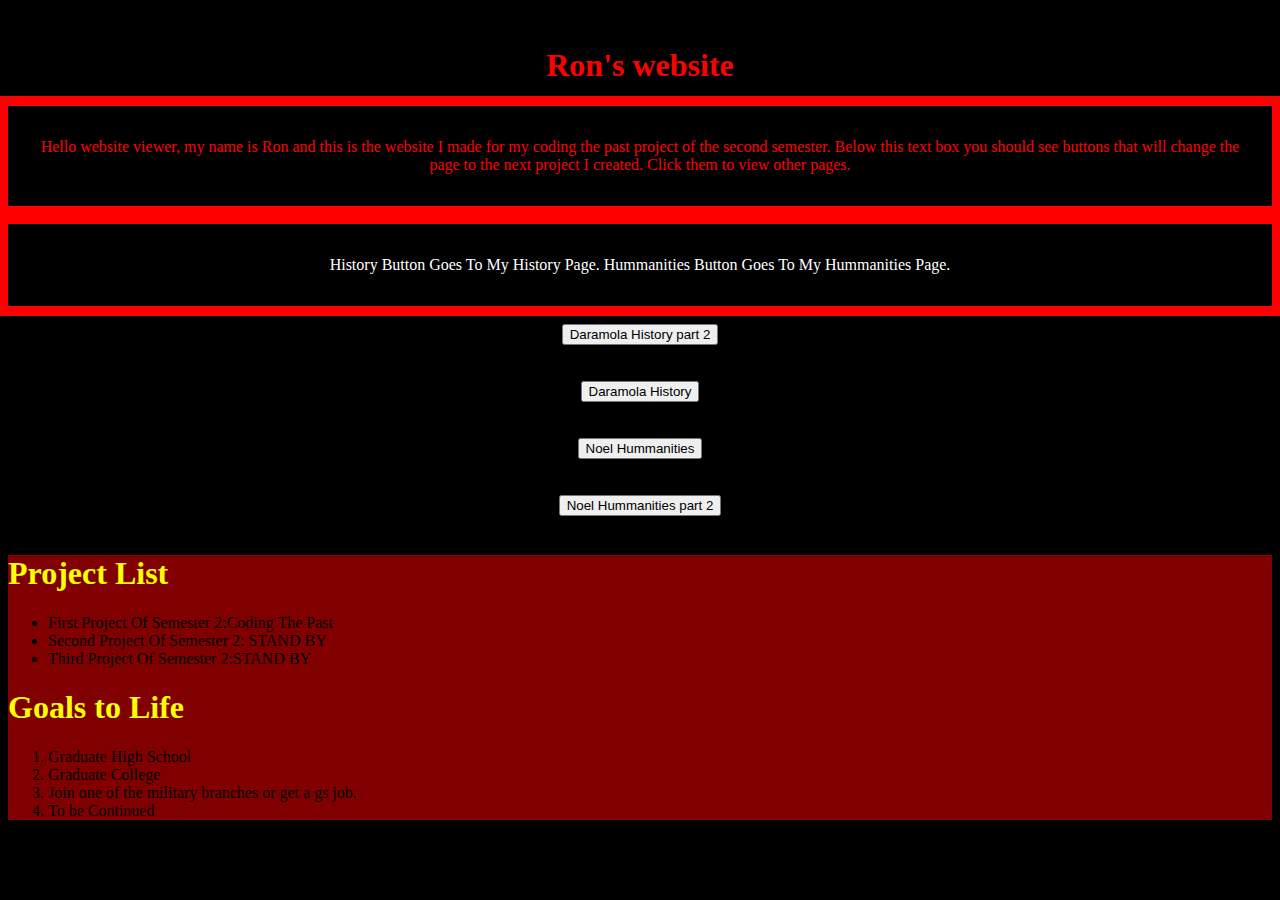
<file: index.html>
<!DOCTYPE html> 
<html class="indexhtml">
	<head>
		<link href="stylesheet.css" type="text/css" rel="stylesheet">
	</head>
		<body style="background-color:black;">
	<br>
<center><h1 style="color:red;">Ron's website</h1></center>	
	<p style="color: red;"> Hello website viewer, my name is Ron and this is the website I made for my coding the past project of the second semester. Below this text box you should see buttons that will change the page to the next project I created. Click them to view other pages.</p>
		<br>
		<p style="color: white;">History Button Goes To My History Page. Hummanities Button Goes To My Hummanities Page.</p>
		<br>
	<center><form method="get" action="daramola2.html">
    <button type="submit">Daramola History part 2</button>
	</form></center>
		<br>
		<br>
	<center><form method="get" action="daramola.html">
    <button type="submit">Daramola History</button>
	</form></center>
		<br>
		<br>
<center><form method="get" action="noel.html">
    <button type="submit">Noel Hummanities</button>
</form></center>
		<br>
		<br>
<center><form method="get" action="noel2.html">
    <button type="submit">Noel Hummanities part 2</button>
</form></center>
		<br>
		<div style="background-color: rgb(128, 0, 0)">
		<h1> Project List </h1>
		<ul> 
		<li>First Project Of Semester 2:Coding The Past</li>
		<li>Second Project Of Semester 2: STAND BY</li>
		<li>Third Project Of Semester 2:STAND BY </li>
		</ul>
		<h1> Goals to Life </h1>
		<ol>
		<li>Graduate High School</li>
		<li>Graduate College</li>
		<li>Join one of the military branches or get a gs job.</li>
		<li>To be Continued</li>
		</ol>
	</body>
</html>
</file>
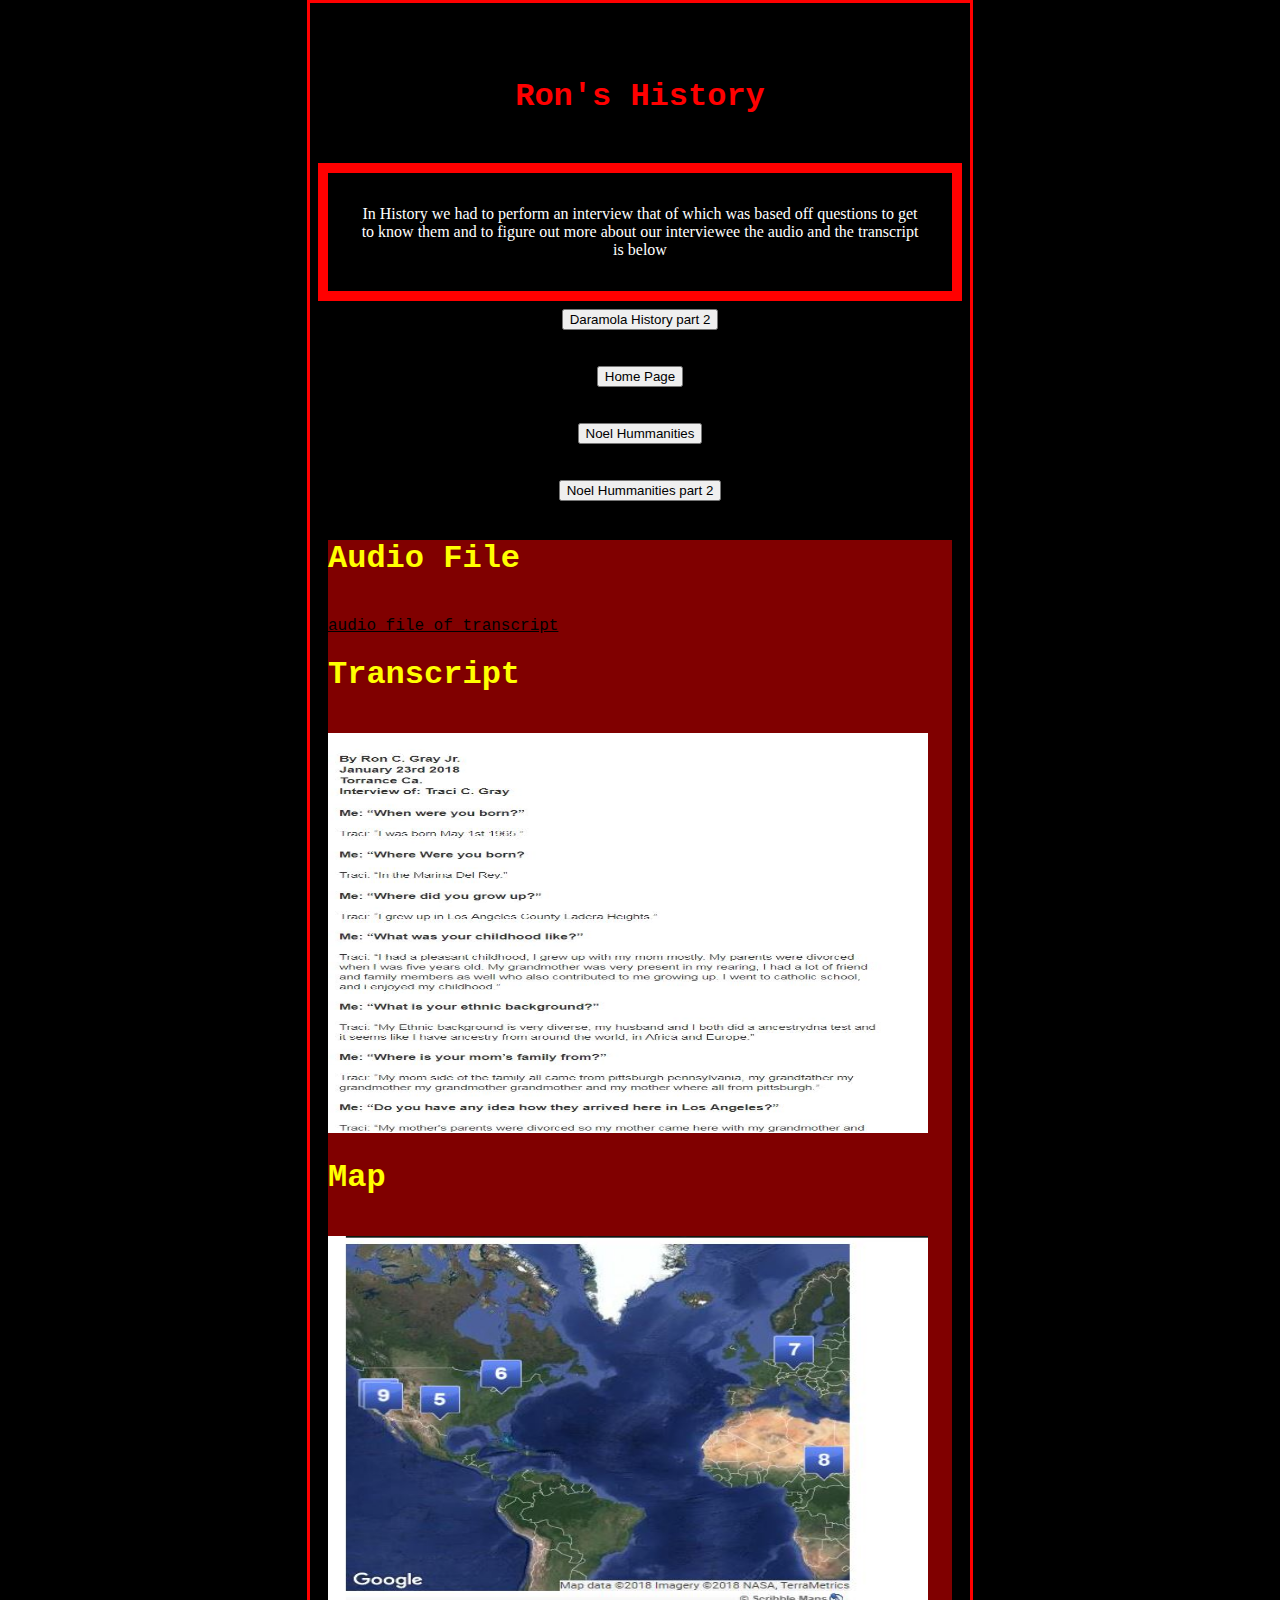
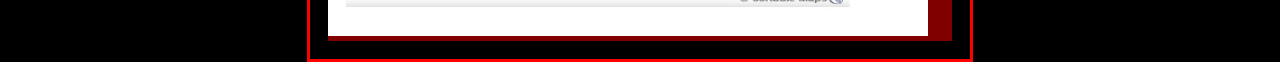
<file: daramola.html>
<!DOCTYPE html> 
<html class="default">
	<head>
		<link href="stylesheet.css" type="text/css" rel="stylesheet">
	</head>
	<body>
		<body style="background-color:black;">
	<br>
	<br>
<center><h1 style="color:red;">Ron's History</h1></center>	
	<br>
	<br>
	<p style="color:white;">In History we had to perform an interview that of which was based off questions to get to know them and to figure out more about our interviewee the audio and the transcript is below</p>
		<br>
	<center><form method="get" action="daramola2.html">
    <button type="submit">Daramola History part 2</button>
	</form></center>
		<br>
		<br>
	<center><form method="get" action="index.html">
    <button type="submit">Home Page</button>
	</form></center>
		<br>
		<br>
<center><form method="get" action="noel.html">
    <button type="submit">Noel Hummanities</button>
</form></center>
		<br>
		<br>
<center><form method="get" action="noel2.html">
    <button type="submit">Noel Hummanities part 2</button>
</form></center>
		<br>
	<div style="background-color: rgb(128, 0, 0)">
		<h1>Audio File</h1>
	<br>
		<a href="file:///C:/Users/ron_gray/Documents/Project%203/audio/History%20Interview.m4a">audio file of transcript</a>
	<br>
	<h1>Transcript</h1>
	<br>
		<a href="https://docs.google.com/document/d/1yU7YMvU3DT0uUDf9fxmEihfXry4Gzs65aediZApQTSw/edit?usp=sharing"><img src="images/transcript1.jpg" title="images/transcript1.jpg" width="600" height="400" /></a>
	<br>
		<h1>Map</h1>
	<br>
		<a href="https://docs.google.com/document/d/1J9jgLybj5SPSMkBj_EfnABj-o1d9WnAlh-EEdiaiDAI/edit?usp=sharing"><img src="images/map.jpg" title="images/map.jpg" width="600" height="400" /></a>
	</body>
</html>
</file>
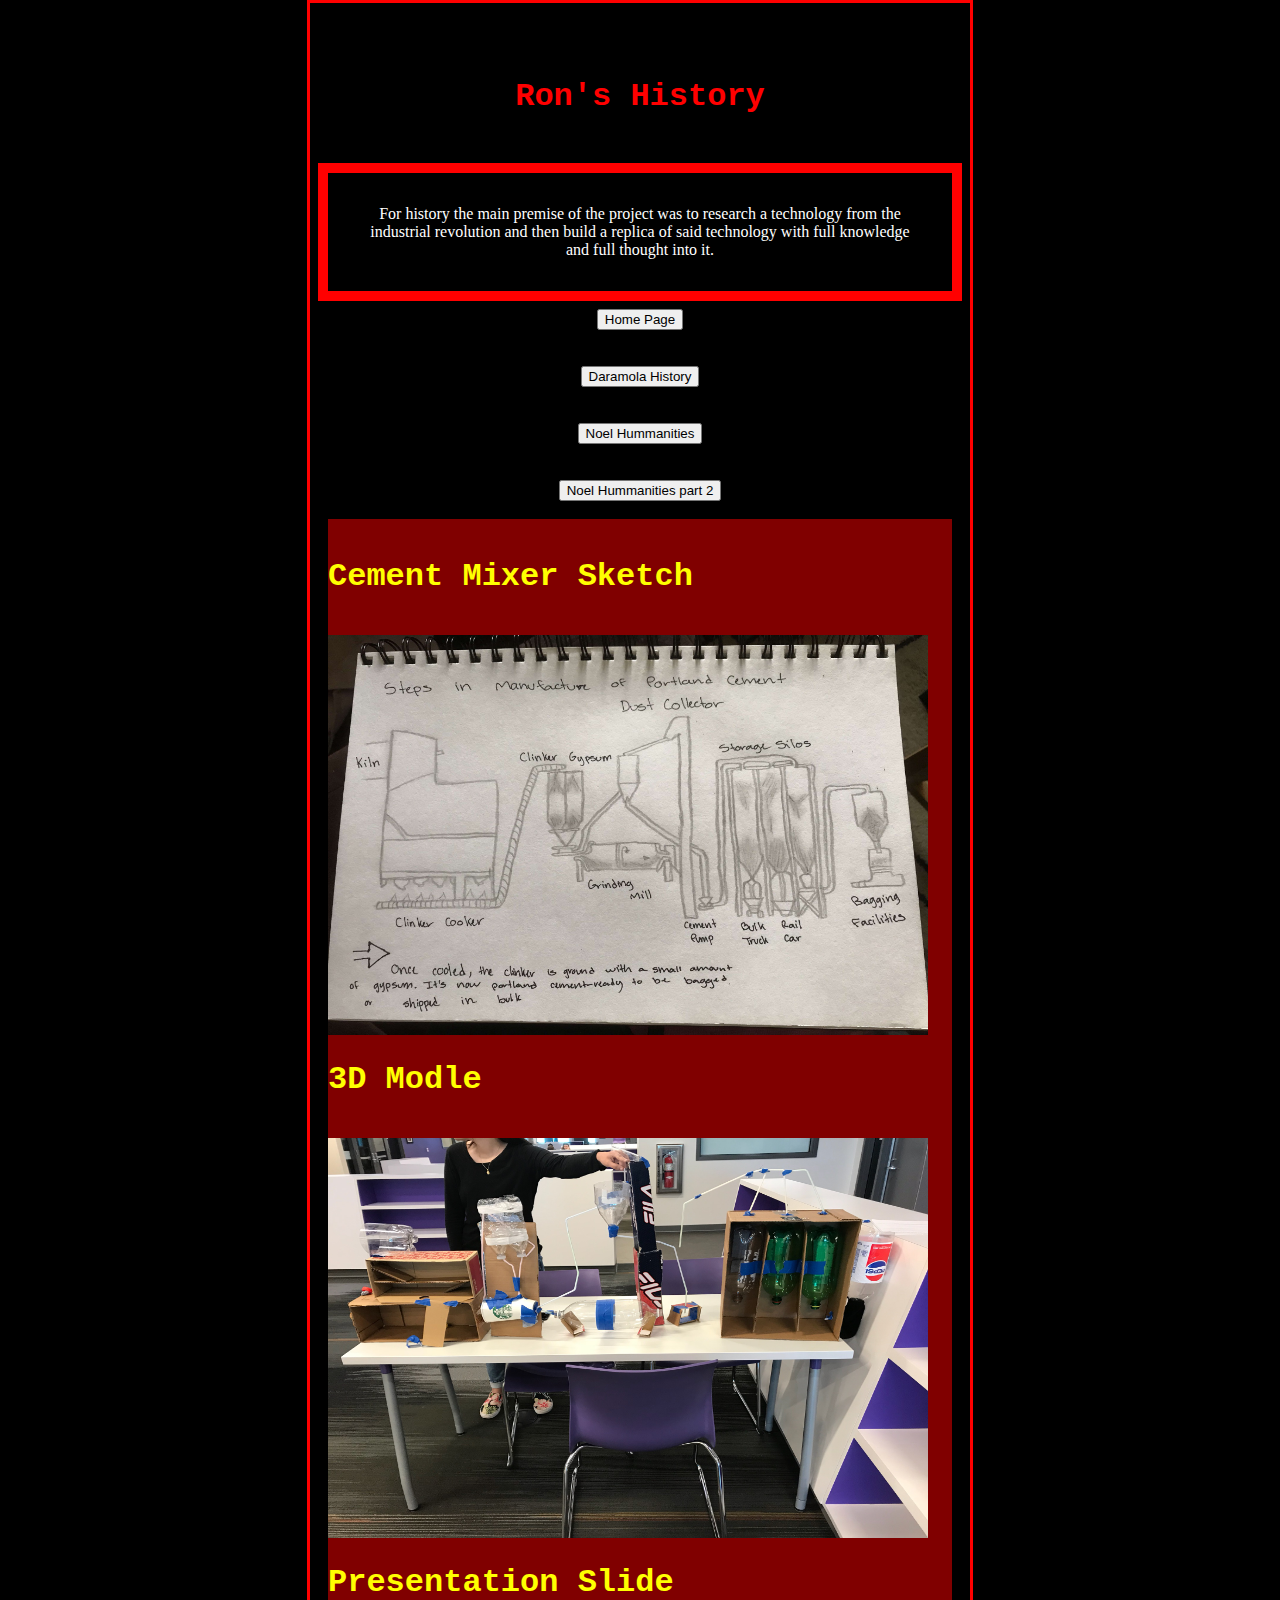
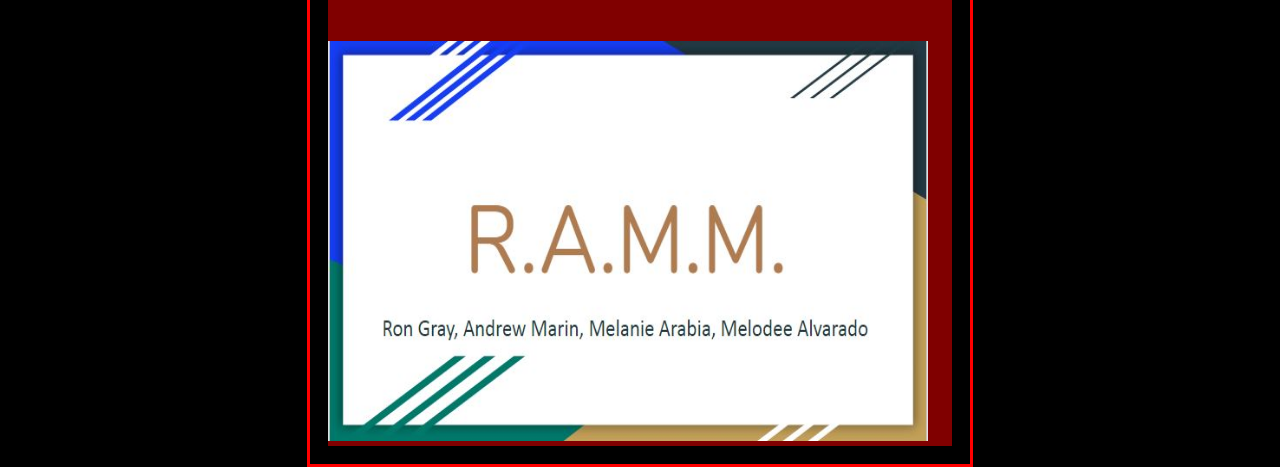
<file: daramola2.html>
<!DOCTYPE html> 
<html class="default">
	<head>
		<link href="stylesheet.css" type="text/css" rel="stylesheet">
	</head>
<body>
	<body style="background-color:black;">
	<br>
	<br>
<center><h1 style="color:red;">Ron's History</h1></center>	
	<br>
	<br>
	<p style="color:white;">For history the main premise of the project was to research a technology from the industrial revolution and then build a replica of said technology with full knowledge and full thought into it.
</p>
	<br>
	<center><form method="get" action="index.html">
    <button type="submit">Home Page</button>
	</form></center>
		<br>
		<br>
	<center><form method="get" action="daramola.html">
    <button type="submit">Daramola History</button>
	</form></center>
		<br>
		<br>
<center><form method="get" action="noel.html">
    <button type="submit">Noel Hummanities</button>
</form></center>
		<br>
		<br>
<center><form method="get" action="noel2.html">
    <button type="submit">Noel Hummanities part 2</button>
</form></center>
		<br>
	<div style="background-color: rgb(128, 0, 0)">
	<br>
			<h1>Cement Mixer Sketch</h1>
	<br>
		<a href="C:\Users\ron_gray\Documents\Project 3\images\sketch.jpg"><img src="images/sketch.jpg" title="images/sketch.jpg" width="600" height="400" /></a>
	<br>
			<h1>3D Modle</h1>
	<br>
		<a href="C:\Users\ron_gray\Documents\Project 3\images\3dmodle.jpg"><img src="images/3dmodle.jpg" title="images/3dmodle.jpg" width="600" height="400" /></a>
	<br>
			<h1>Presentation Slide</h1>
	<br>
		<a href="https://docs.google.com/presentation/d/1ovYQSkCQEgBBT-KxNM-JOfVxtSRL2UEFgjFFd9fjfi0/edit?usp=sharing"><img src="images/slides.jpg" title="images/slides.jpg" width="600" height="400" /></a>
	<br>
	</body>
</html>
</file>
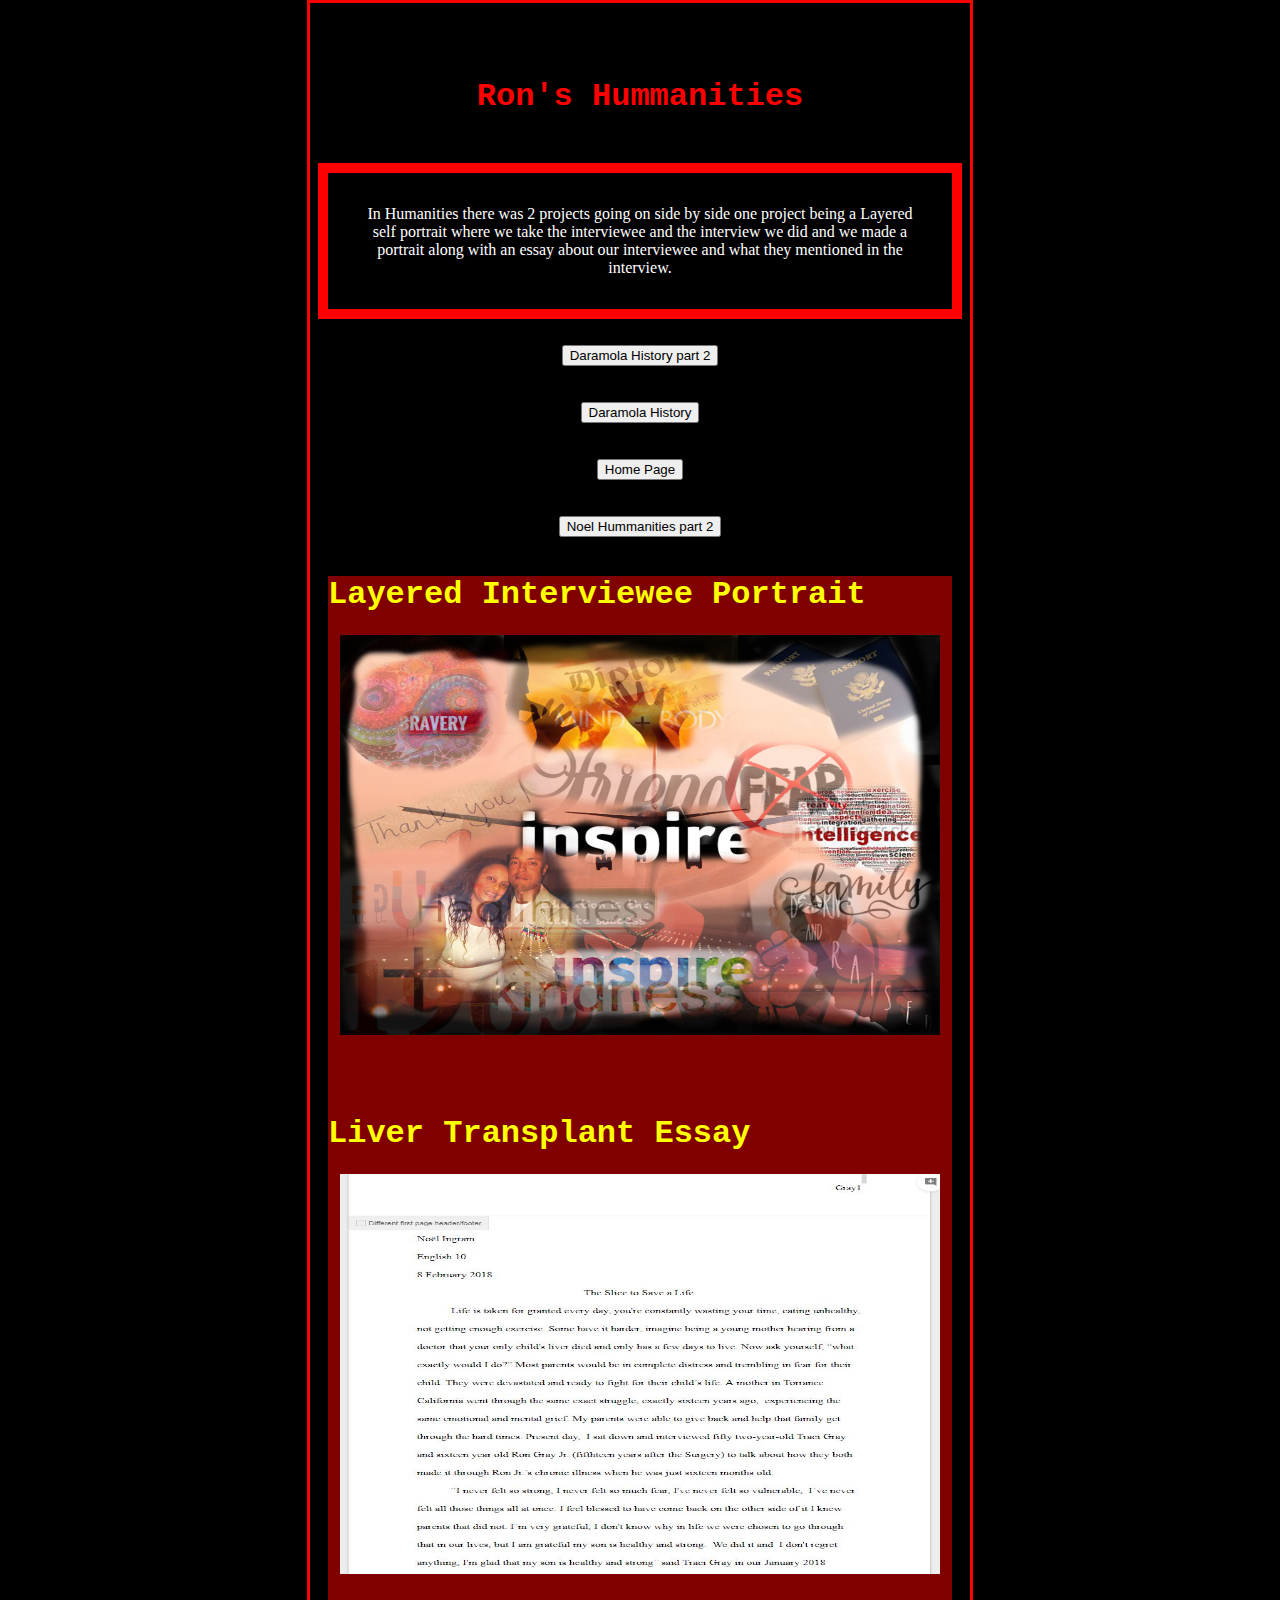
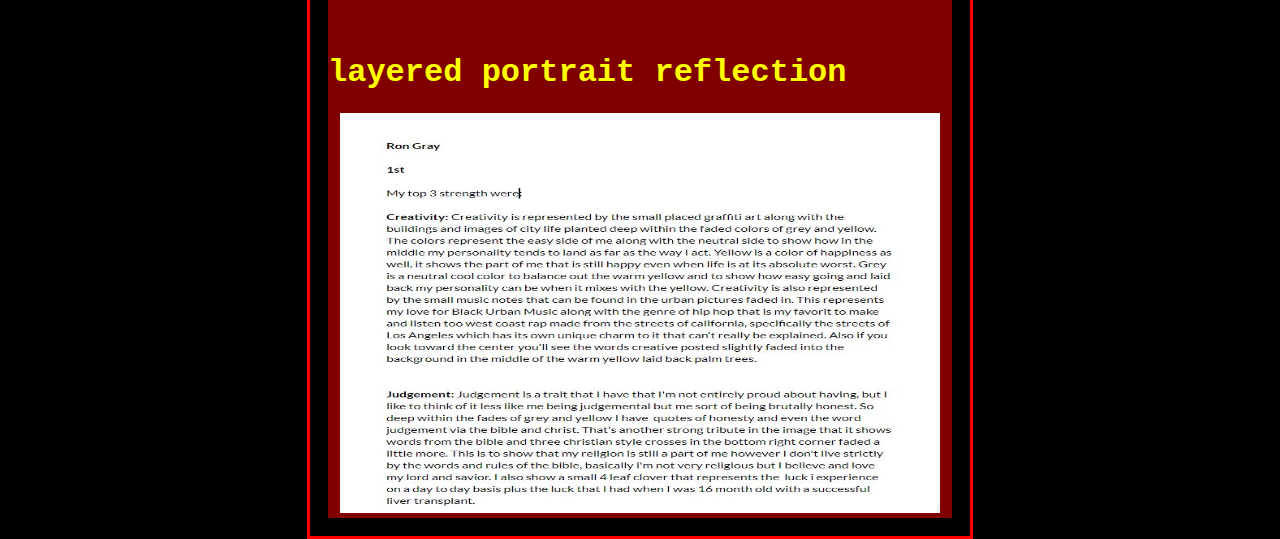
<file: noel.html>
<!DOCTYPE html> 
<html class="default">
	<head>
		<link href="stylesheet.css" type="text/css" rel="stylesheet">
	</head>
	<body>
		<body style="background-color:black;">
		<br>
		<br>
<center><h1 style="color:red;">Ron's Hummanities</h1></center>	
		<br>
		<br>
	<p style="color:white;">In Humanities there was 2 projects going on side by side one project being a Layered self portrait where we take the interviewee and the interview we did and we made a portrait along with an essay about our interviewee and what they mentioned in the interview.</p>
		<br>
		<br>
	<center><form method="get" action="daramola2.html">
    <button type="submit">Daramola History part 2</button>
	</form></center>
		<br>
		<br>
	<center><form method="get" action="daramola.html">
    <button type="submit">Daramola History</button>
	</form></center>
		<br>
	<br>
	<center><form method="get" action="index.html">
    <button type="submit">Home Page</button>
	</form></center>
		<br>
		<br>
<center><form method="get" action="noel2.html">
    <button type="submit">Noel Hummanities part 2</button>
</form></center>
		<br>
		<div style="background-color: rgb(128, 0, 0)">
		<h1>Layered Interviewee Portrait</h1>
		<center><a href="C:\Users\ron_gray\Documents\Project 3\images"><img src="images/Gray_layredselfportrait (1).jpg" title="images/Gray_layredselfportrait (1).jpg" width="600" height="400" /></a></center>
		<br>
		<br>
		<br>
		<h1>Liver Transplant Essay</h1>
		<center><a href="https://docs.google.com/document/d/1IDQOsu4b9jHHaK3AFyIMpqM7lxD6jzGuUpbUCBcVFTY/edit?usp=sharing"><img src="images/essay.jpg" title="images/essay.jpg" width="600" height="400" /></a></center>
		<br>
		<br>
		<br>
		<h1>layered portrait reflection</h1>
		<center><a href="https://docs.google.com/document/d/1ZzjdeG8HDi-RMpSCYmfB8nZj8b0V1QW7L9yM0SItDfo/edit"><img src="images/reflection.JPG" title="images/reflection.JPG" width="600" height="400" /></a></center>
	</body>
</html>
</file>
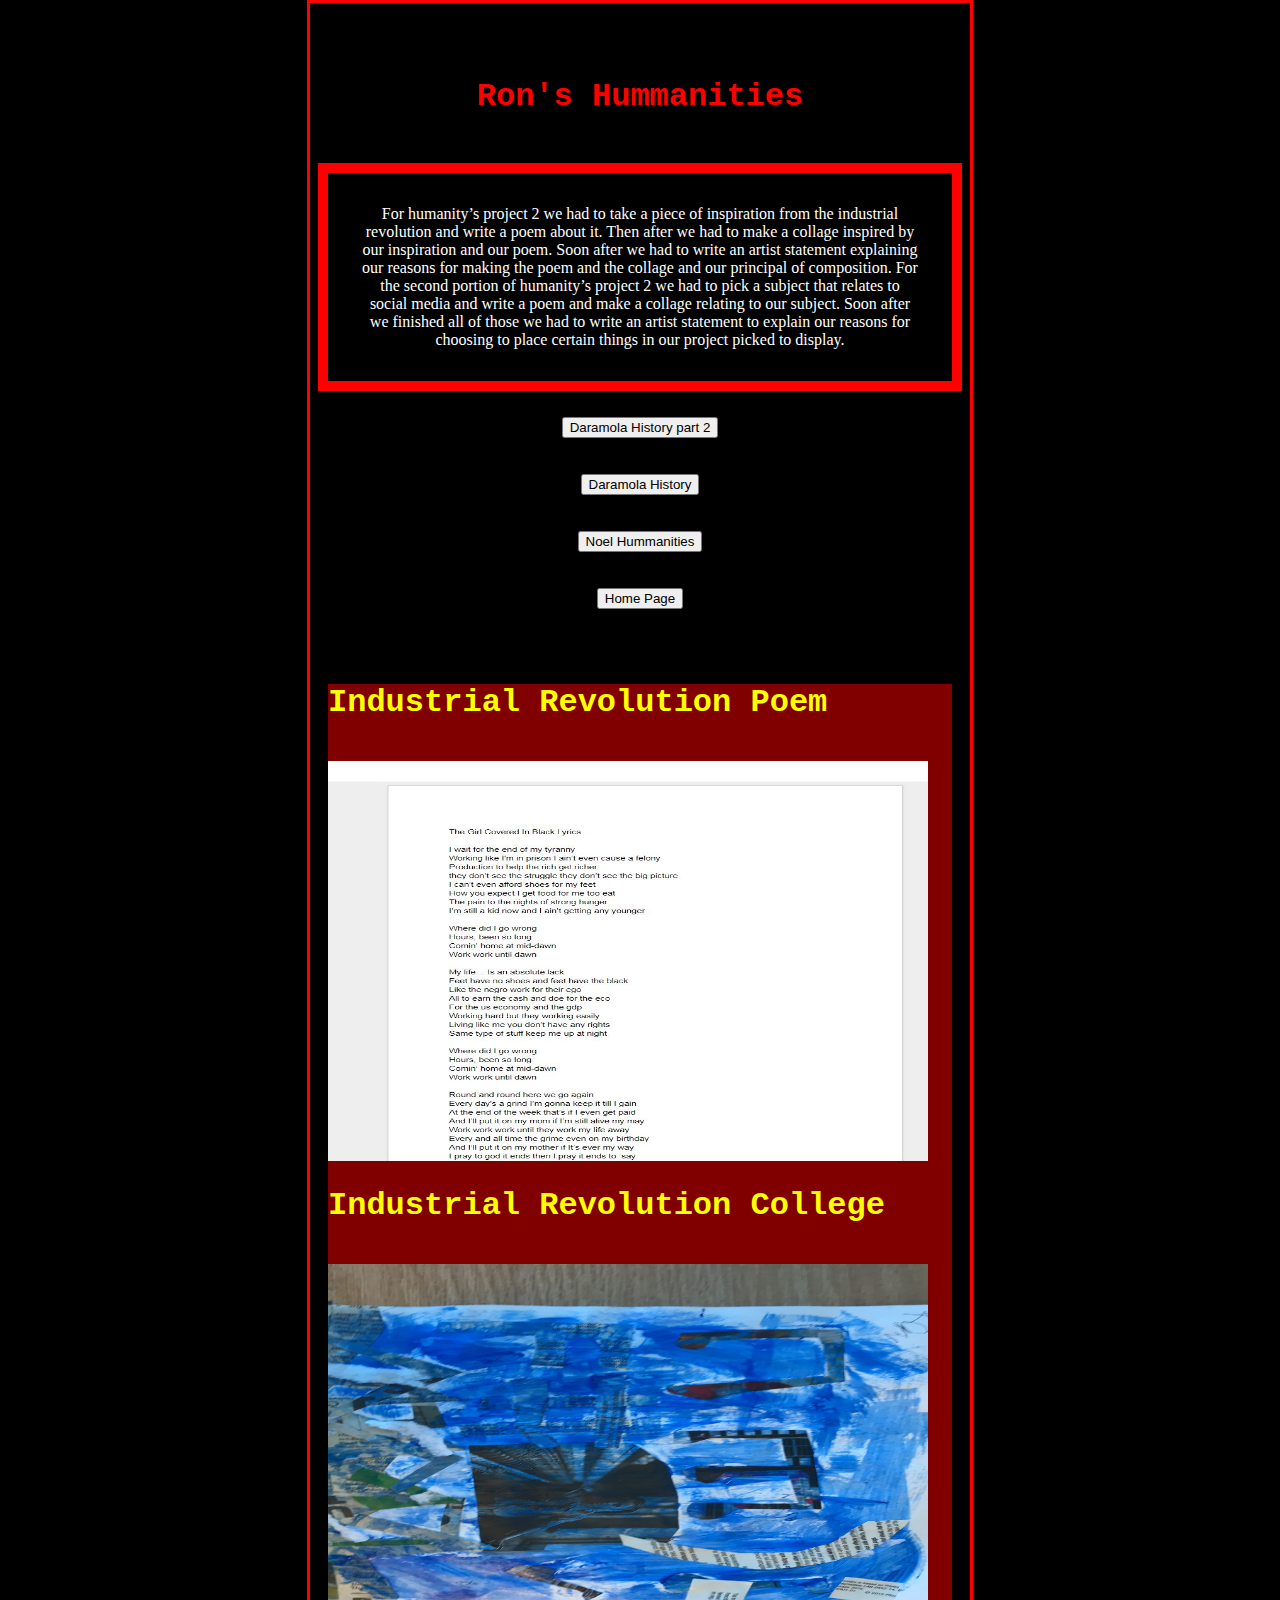
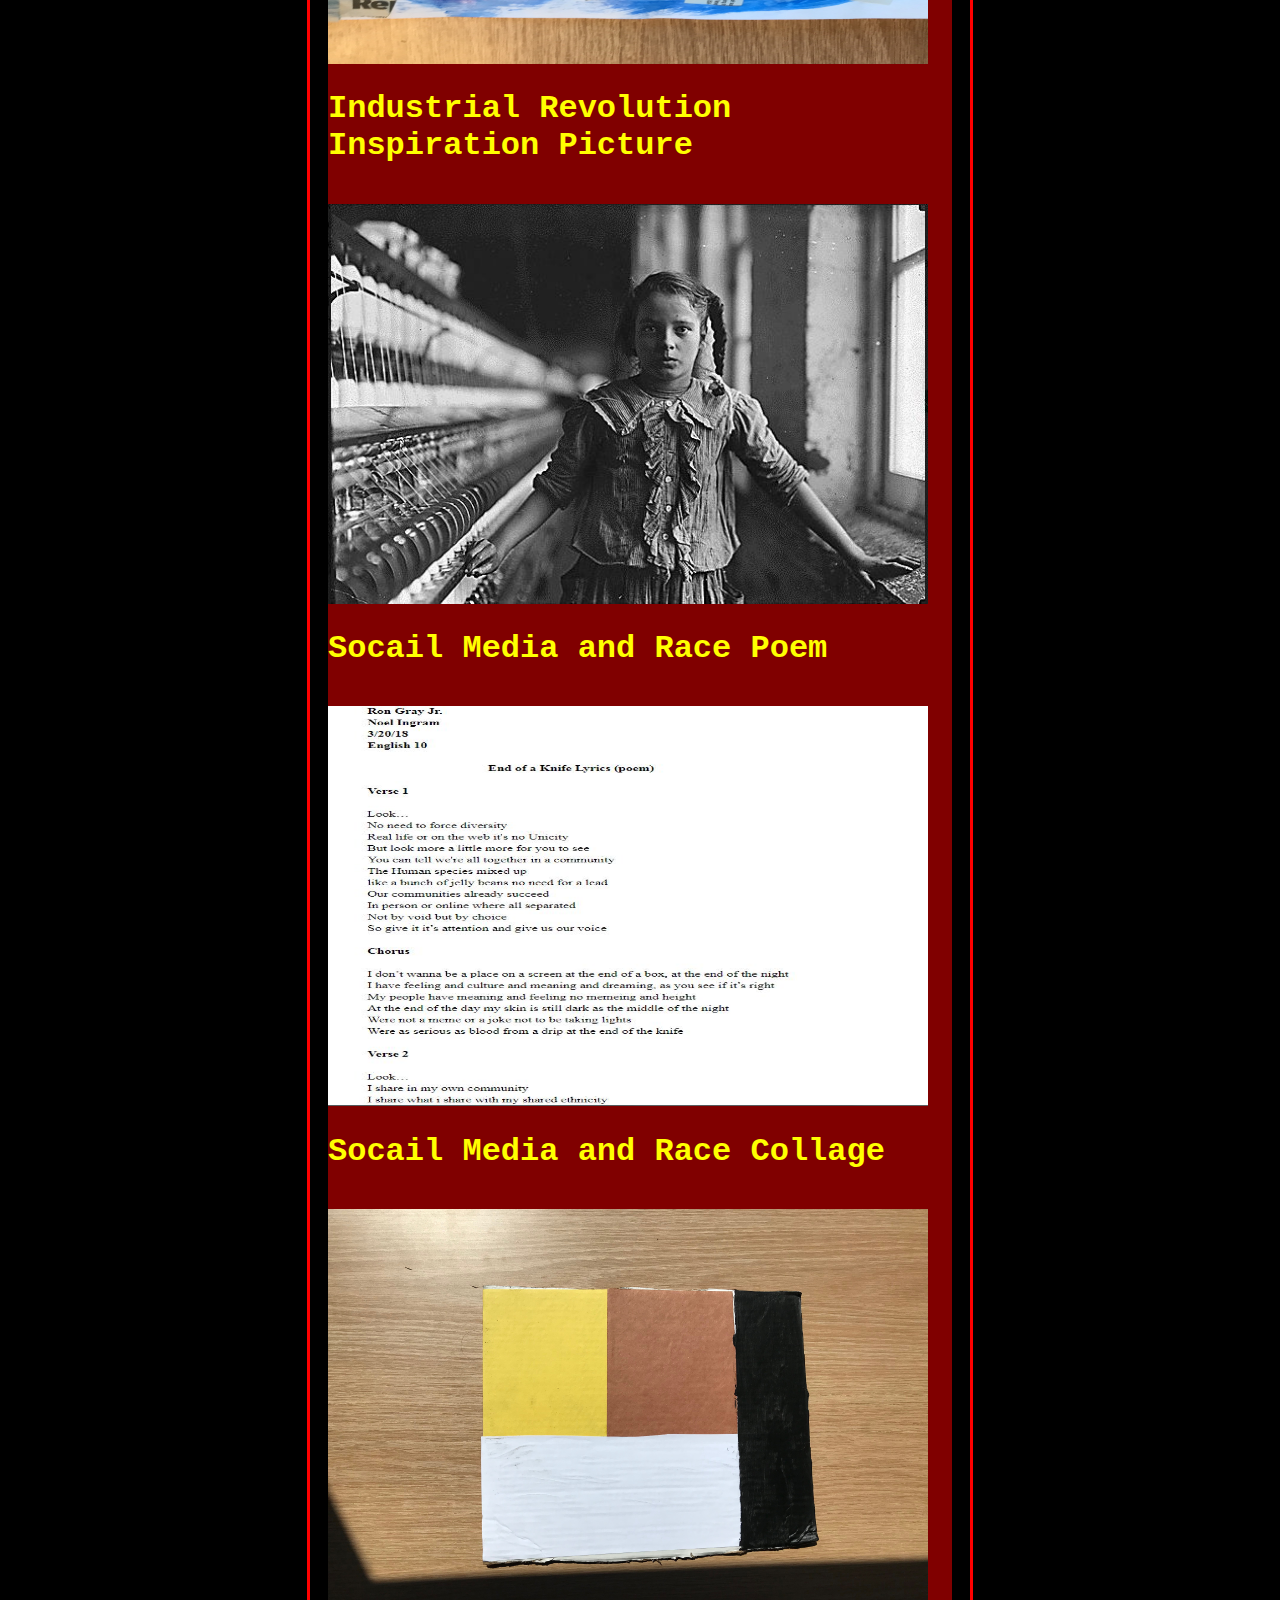
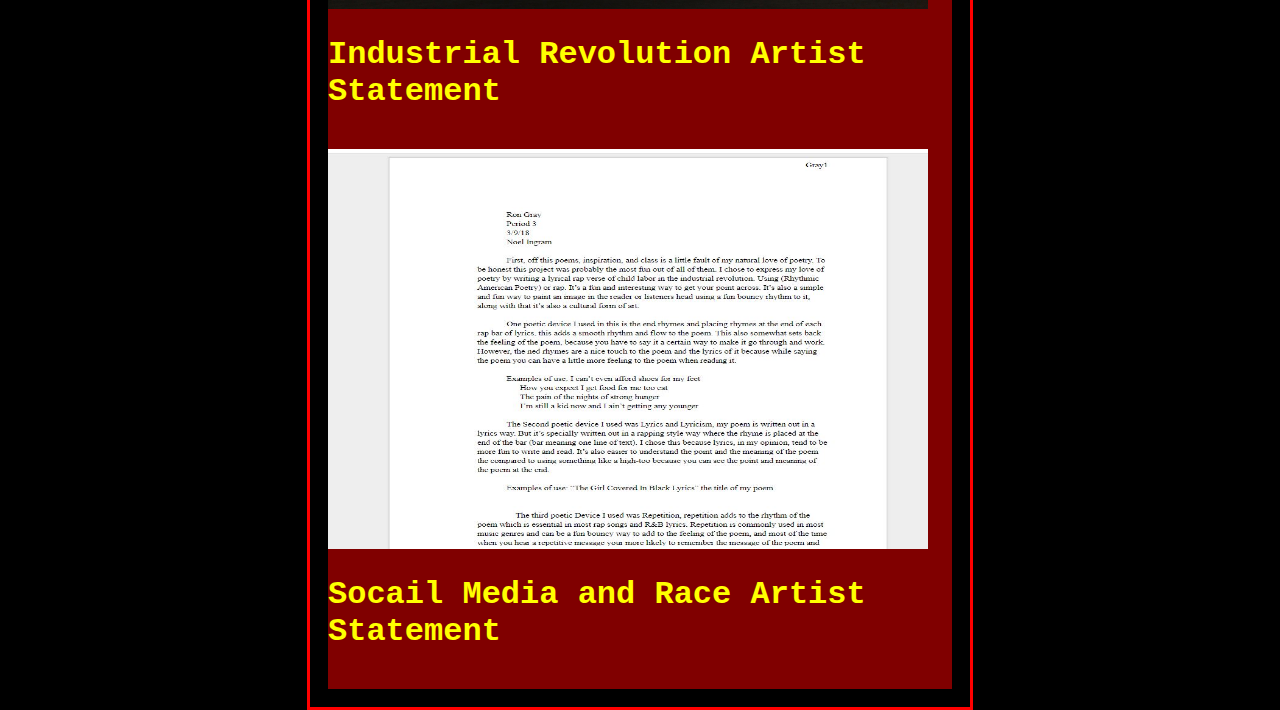
<file: noel2.html>
<!DOCTYPE html> 
<html class="default">
	<head>
		<link href="stylesheet.css" type="text/css" rel="stylesheet">
	</head>
<body>
		<body style="background-color:black;">
		<br>
		<br>
<center><h1 style="color:red;">Ron's Hummanities</h1></center>	
		<br>
		<br>
	<p style="color:white;">For humanity’s project 2 we had to take a piece of inspiration from the industrial revolution and write a poem about it. Then after we had to make a collage inspired by our inspiration and our poem. Soon after we had to write an artist statement explaining our reasons for making the poem and the collage and our principal of composition.

For the second portion of humanity’s project 2 we had to pick a subject that relates to social media and write a poem and make a collage relating to our subject. Soon after we finished all of those we had to write an artist statement to explain our reasons for choosing to place certain things in our project picked to display.
</p>
		<br>
		<br>
	<center><form method="get" action="daramola2.html">
    <button type="submit">Daramola History part 2</button>
	</form></center>
		<br>
		<br>
	<center><form method="get" action="daramola.html">
    <button type="submit">Daramola History</button>
	</form></center>
		<br>
		<br>
<center><form method="get" action="noel.html">
    <button type="submit">Noel Hummanities</button>
</form></center>
		<br>
		<br>
	<center><form method="get" action="index.html">
    <button type="submit">Home Page</button>
	</form></center>
		<br>
		<br>
	<br>
	<div style="background-color: rgb(128, 0, 0)">
			<h1>Industrial Revolution Poem</h1>
	<br>
		<a href="https://docs.google.com/document/d/14HnYiM-46zHNeJ8cEBWEYBtUw9kJiTrccbfBTHEGeZ4/edit?usp=sharing"><img src="images/childlaborpoem.jpg" title="images/childlaborpoem.jpg" width="600" height="400" /></a>
	<br>
			<h1>Industrial Revolution College</h1>
	<br>
		<a href="https://docs.google.com/document/d/1GYpBlrLxhZ34jq07_-hqKsu6-oY-zloVecXOAq736tc/edit?usp=sharing"><img src="images/IMG_2291.JPG" title="images/IMG_2291.JPG" width="600" height="400" /></a>
	<br>
			<h1>Industrial Revolution Inspiration Picture</h1>
	<br>
		<a href="C:\Users\ron_gray\Documents\Project 3\images\childlaborimage.JPG"><img src="images/childlaborimage.JPG" title="images/childlaborimage.JPG" width="600" height="400" /></a>
	<br>
			<h1>Socail Media and Race Poem</h1>
	<br>
		<a href="https://docs.google.com/document/d/1DO2MaNRlZ2nw2CgWPAbiE9OITmnkG39IUikUPL8H8SA/edit?usp=sharing"><img src="images/socialmediaandracepoem.jpg" title="images/socialmediaandracepoem.jpg" width="600" height="400" /></a>
	<br>
			<h1>Socail Media and Race Collage</h1>
	<br>
		<a href="C:\Users\ron_gray\Documents\Project 3\images\colagesocialmedia.jpg"><img src="images/colagesocialmedia.jpg" title="images/colagesocialmedia.jpg" width="600" height="400" /></a>
	<br>
			<h1>Industrial Revolution Artist Statement</h1>
	<br>
		<a href="https://docs.google.com/document/d/1W2QYZ_UdK31SuGDecoxglNFsWo3D2sC5BiYCx3X9Q-A/edit?usp=sharing"><img src="images/childlaborartiststatement.jpg" title="images/childlaborartiststatement.jpg" width="600" height="400" /></a>
	<br>
			<h1>Socail Media and Race Artist Statement</h1>
	<br>

</body>
</file>
<file: stylesheet.css>
/* Gray */
.default {
  border-color: red;
  color: black;
	margin: auto;
    width: 50%;
    border: 3px solid red;
    padding: 10px;
	font-family: "Courier New", Courier, "Lucida Sans Typewriter", "Lucida Typewriter", monospace;
	cursor: pointer;
}


p {
    border: 2px solid black;
    outline: red solid 10px;
    margin: auto;    
    padding: 30px;
    text-align: center;
	font-family: "Comic Sans MS";
	color: red;
}

h1 {
	color: yellow;
}

a {
	color: black;
}

.indexhtml {
	cursor: url('images/flower.jpg'), auto;
}
</file>
